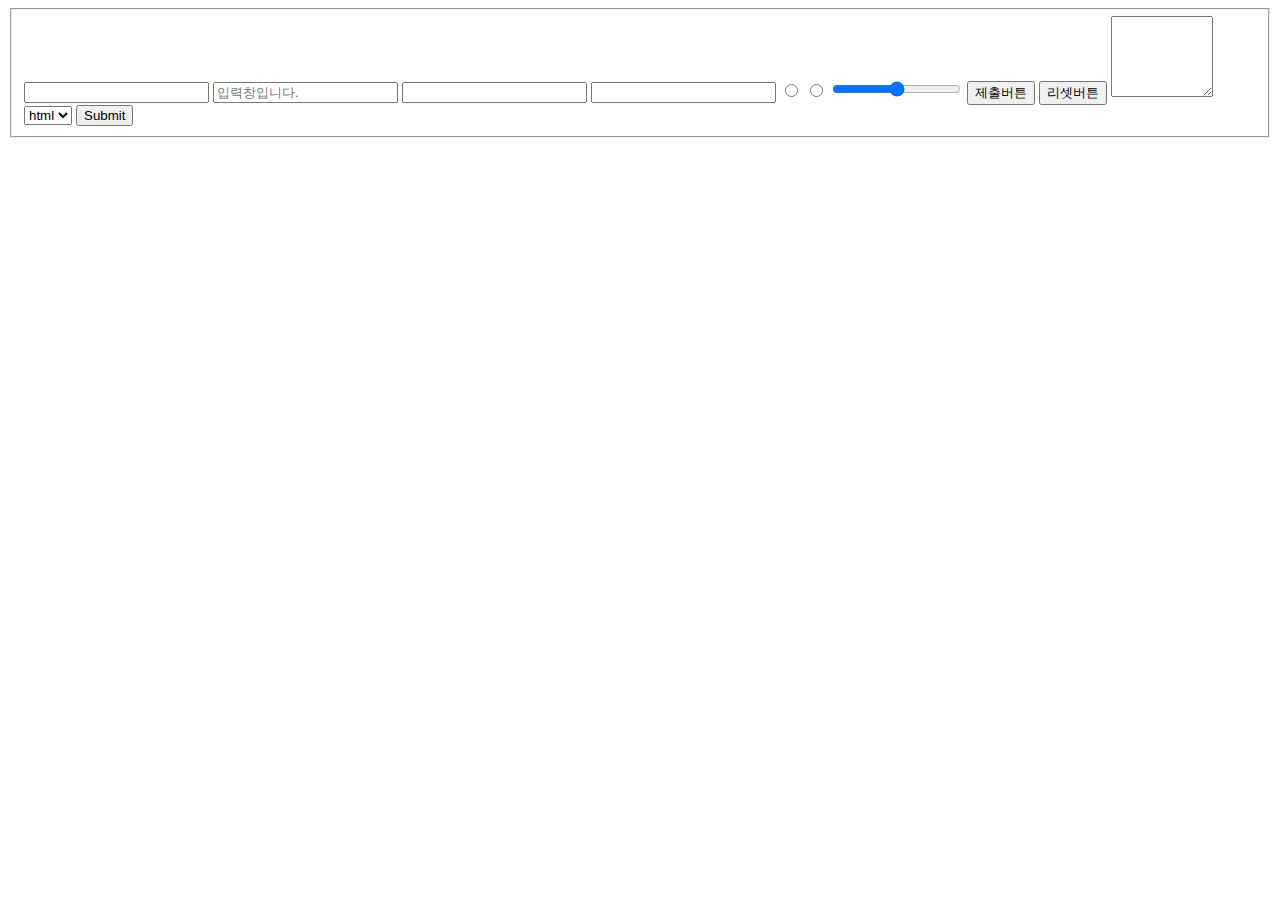
<file: index copy 2.html>
<!DOCTYPE html> 
<html lang="ko">
<head>
    <meta charset="UTF-8">
    <meta name="viewport" content="width=device-width, initial-scale=1.0">
    <title>멋쟁이 사자처럼 1주차 HTML</title>
</head>
<body>
    <form action="">
        <fieldset>
            <input type="text">
            <input type="text" placeholder="입력창입니다.">
            <input type="text">
            <input type="text">

            <input type="radio" name="radio">
            <input type="radio" name="radio">
            <input type="range">

            <button type="submit">제출버튼</button>
            <button type="reset">리셋버튼</button>
            
            <textarea name="" id="" cols="10" rows="5"></textarea>
            
            <select name="" id="">
                <option value="">html</option>
                <option value="">css</option>
                <option value="">js</option>
                <option value="">dj</option>
            </select>
            
            <input type="submit">
            
            <datalist id="data">
                <option value="html">html입니다.</option>
                <option value="css"></option>
                <option value="js">js입니다.</option>
                <option value="dj"></option>
            </datalist>
        </fieldset>
    </form>
</body>
</html>
</file>
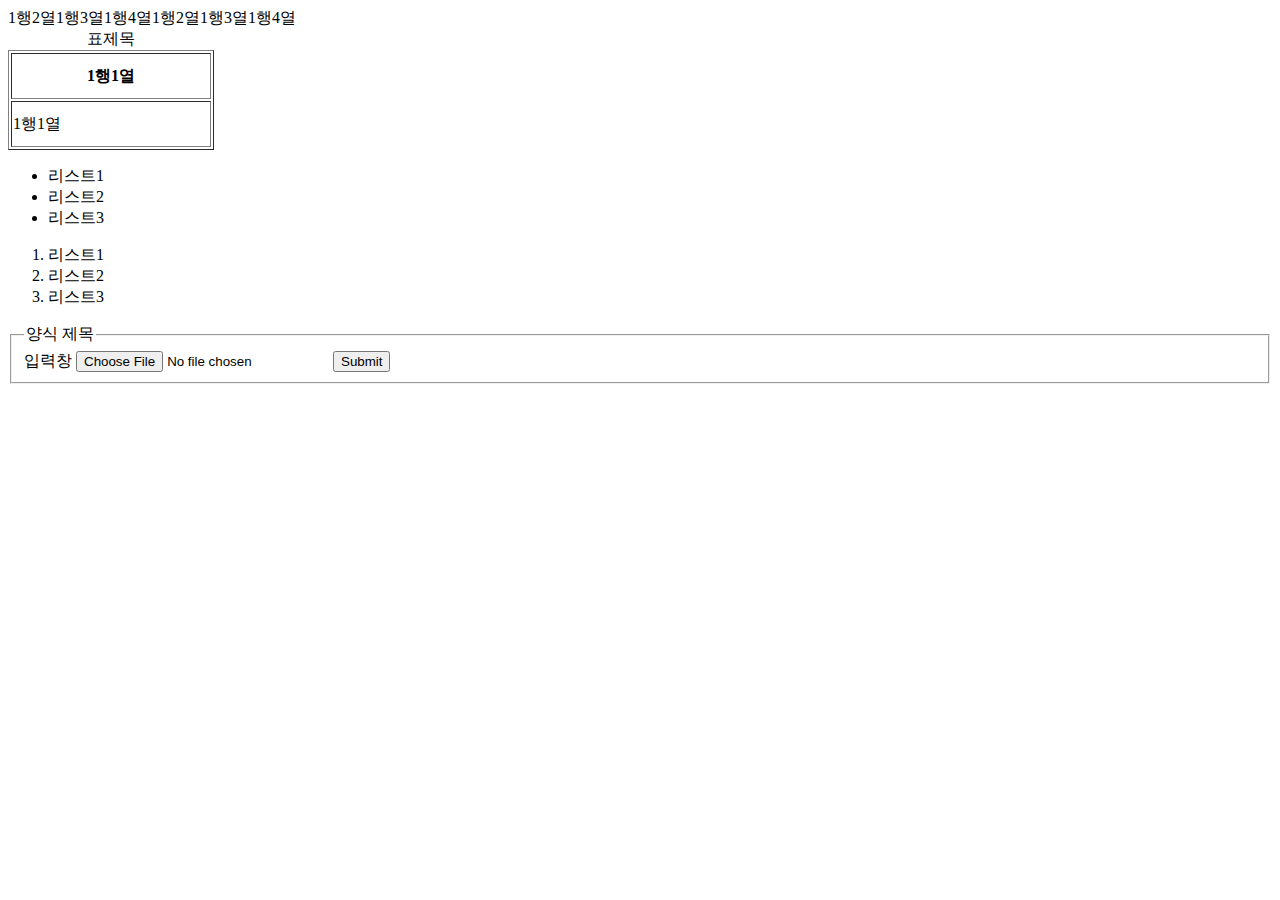
<file: index copy.html>
<!DOCTYPE html> 
<html lang="ko">
<head>
    <meta charset="UTF-8">
    <meta name="viewport" content="width=device-width, initial-scale=1.0">
    <title>멋쟁이 사자처럼 1주차 HTML</title>
</head>
<body>
    <table border whidth="300" height="100">
        <caption>표제목</caption>
        <colgroup>
            <col width="200">
            <col>
            <col>
        </colgroup>
        <tr>
            <th>1행1열</th>
            <tb>1행2열</tb>
            <tb>1행3열</tb>
            <tb>1행4열</tb>
        </tr>
        <tr>
            <td>1행1열</td>
            <tb>1행2열</tb>
            <tb>1행3열</tb>
            <tb>1행4열</tb>
        </tr>
    </table>
    <ul>
        <li>리스트1</li>
        <li>리스트2</li>
        <li>리스트3</li>
    </ul>
    <ol>
        <li>리스트1</li>
        <li>리스트2</li>
        <li>리스트3</li>
    </ol>

    <header></header>
    <nav></nav>
    <main></main>
    <footer></footer>

    <form action="">
        <fieldset>
            <legend>양식 제목</legend>
            <label for="">
                입력창 <input type="file">
            </label>
            
            <input type="submit">

        </fieldset>
    </form>
</body>
</html>
</file>
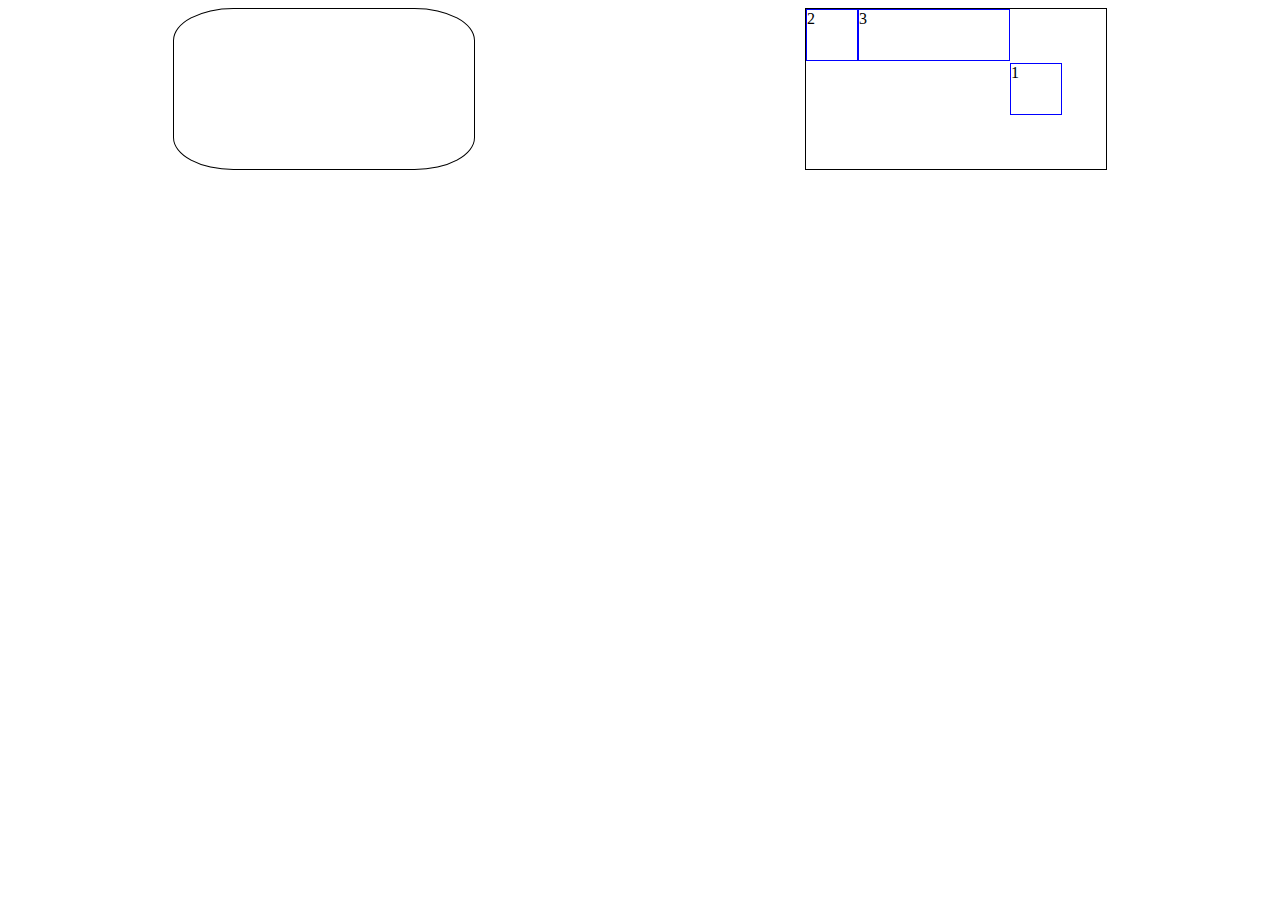
<file: index02.html>
<!DOCTYPE html>
<html lang="en">
<head>
    <meta charset="UTF-8">
    <meta name="viewport" content="width=device-width, initial-scale=1.0">
    <title>Document</title>
    <link rel="stylesheet" href="style.css">
</head>
<body>
    <div class="container">
    </div>
    <div class="flex_container">
        <div class="item1">1</div>
        <div class="item2">2</div>
        <div class="item3">3</div>
    </div>
</body>
</html>
</file>
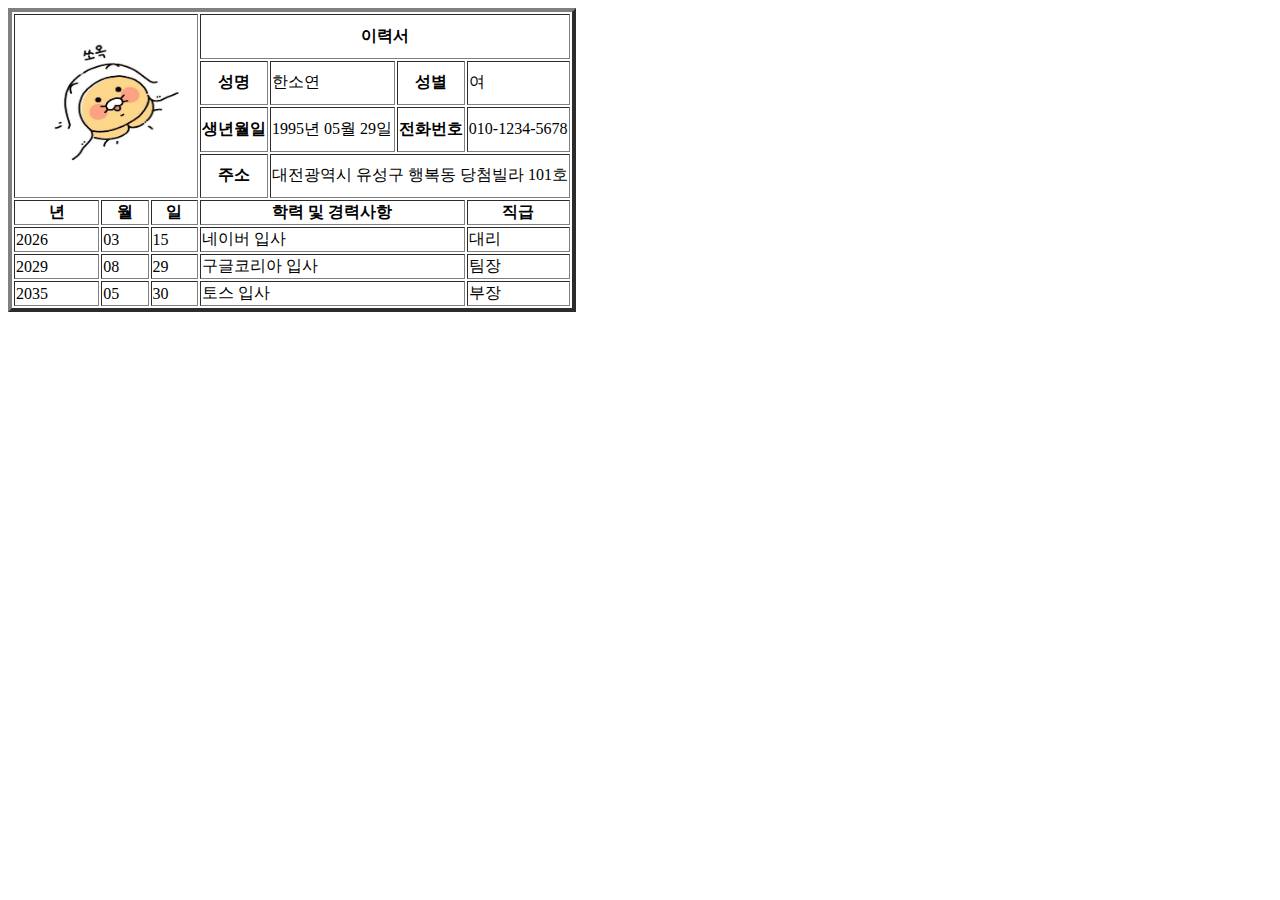
<file: index03.html>
<!DOCTYPE html>
<html>
  <head>
    <title>이력서</title>
  </head>
  <body>
    <table border="4">
      <tr>
        <th class="td1" rowspan="4" colspan="3">
          <img
            src="춘식이.jpg"
            alt="춘식"
            width="180"
            height="180"
            align="center"
            border="0"
          />
        </th>
        <th colspan="4">이력서</th>
      </tr>
      <tr>
        <th class="td2">성명</th>
        <td class="td4">한소연</td>
        <th class="td2">성별</th>
        <td class="td4">여</td>
      </tr>
      <tr>
        <th class="td2">생년월일</th>
        <td class="td4">1995년 05월 29일</td>
        <th class="td2">전화번호</th>
        <td class="td4">010-1234-5678</td>
      </tr>
      <tr>
        <th class="td2">주소</th>
        <td colspan="3">대전광역시 유성구 행복동 당첨빌라 101호</td>
      </tr>
      <tr>
        <th class="td3">년</th>
        <th>월</th>
        <th>일</th>
        <th class="td3" colspan="3">학력 및 경력사항</th>
        <th class="td3" colspan="3">직급</th>
      </tr>
      <tr>
        <td>2026</td>
        <td>03</td>
        <td>15</td>
        <td class="td3" colspan="3">네이버 입사</td>
        <td class="td3">대리</td>
      </tr>
      <tr>
        <td>2029</td>
        <td>08</td>
        <td>29</td>
        <td class="td3" colspan="3">구글코리아 입사</td>
        <td class="td3">팀장</td>
      </tr>
      <tr>
        <td>2035</td>
        <td>05</td>
        <td>30</td>
        <td class="td3" colspan="3">토스 입사</td>
        <td class="td3">부장</td>
      </tr>
    </table>
  </body>
</html>
</file>
<file: style.css>
.container{
    display: flex;
    flex-direction: column;
    line-height: 4px;
    text-align: center;
    border: 1px solid black;
    border-radius: 20%;
    width: 300px;
    height: 160px;
}
.img_box{
    text-align: center;
    border: 1px solid black;
    border-radius: 20%;
    width: 200px;
    height: 180px;
    background-image: url("./down.jpg");
    background-size: 221px;
    background-repeat: no-repeat;
    background-position: 30px 1px;
}
body{
    display: flex;
    justify-content: space-around;
}
.flex_container{
    display: flex;
    align-content: center;
    border: 1px solid black;
    width: 300px;
}
.item1{
    flex-basis: 50px;
    border: 1px solid blue;
    height: 50px;
    align-self: center;
    order: 3;
}
.item2{
    flex-shrink: 3;
    flex-basis: 50px;
    border: 1px solid blue;
    width: 150px;
    height: 50px;
    order: 1;
}
.item3{
    flex-shrink: 2;
    border: 1px solid blue;
    width: 150px;
    height: 50px;
    order: 1;
}
</file>
